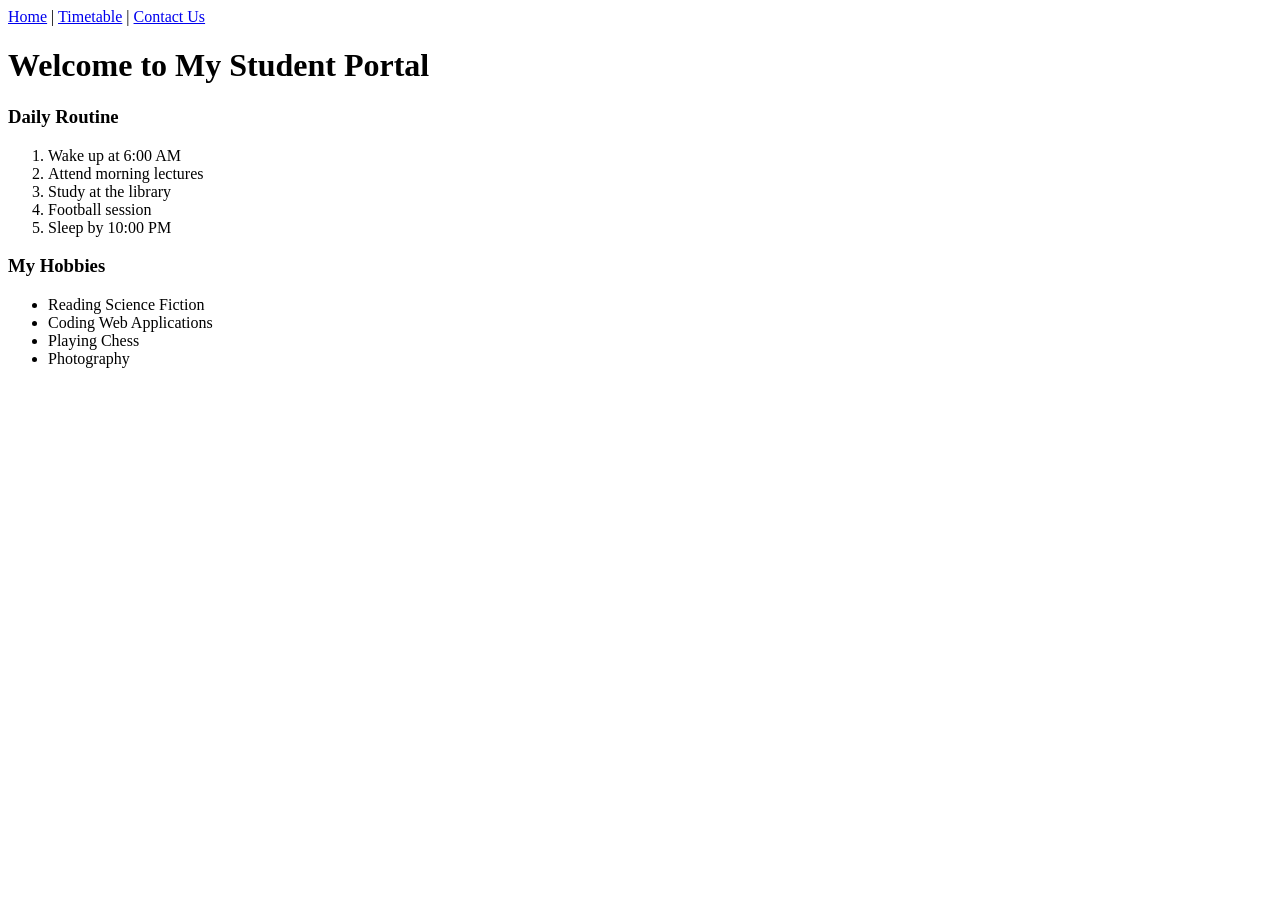
<file: week-02/index.html>
<!DOCTYPE html>
<html lang="en">
<head>
    <meta charset="UTF-8">
    <title>Home - Student Portal</title>
</head>
<body>
    <nav>
        <a href="index.html">Home</a> | 
        <a href="timetable.html">Timetable</a> | 
        <a href="contact.html">Contact Us</a>
    </nav>

    <h1>Welcome to My Student Portal</h1>

    <h3>Daily Routine</h3>
    <ol>
        <li>Wake up at 6:00 AM</li>
        <li>Attend morning lectures</li>
        <li>Study at the library</li>
        <li>Football session</li>
        <li>Sleep by 10:00 PM</li>
    </ol>

    <h3>My Hobbies</h3>
    <ul>
        <li>Reading Science Fiction</li>
        <li>Coding Web Applications</li>
        <li>Playing Chess</li>
        <li>Photography</li>
    </ul>
</body>
</html>
</file>
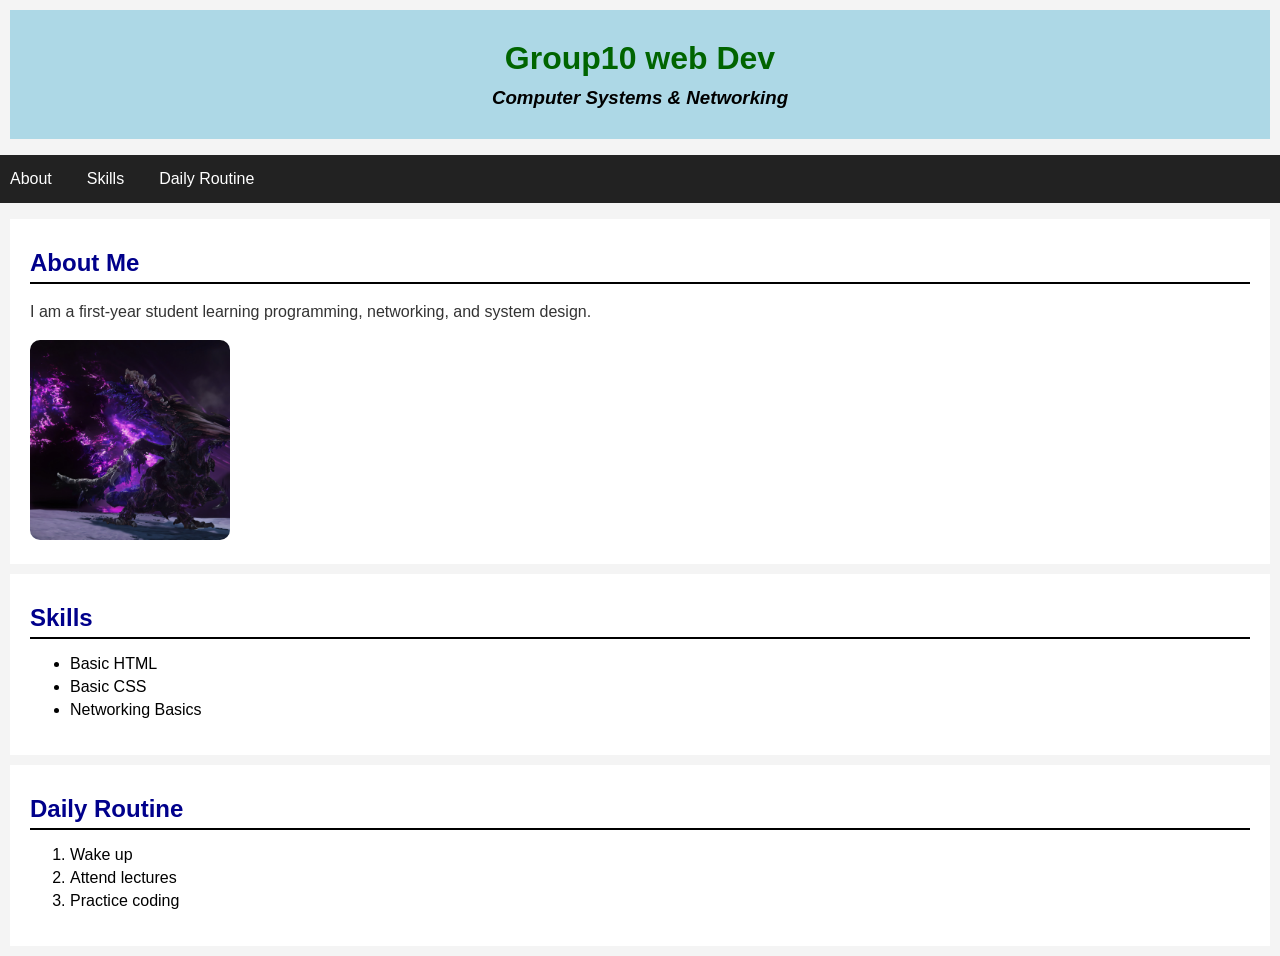
<file: week-03/index.html>
<!DOCTYPE html>
<html lang="en">
<head>
    <meta charset="UTF-8">
    <title>My Simple Profile</title>

    <!-- External CSS -->
    <link rel="stylesheet" href="style.css">

    <!-- Internal (Document-Level) CSS -->
    <style>
        /* Navigation menu styling */
        nav ul {
            list-style: none;
            padding: 0;
            display: flex;
            gap: 15px;
            background-color: #222;
        }

        nav ul li a {
            color: white;
            text-decoration: none;
            padding: 10px;
            display: inline-block;
        }

        nav ul li a:hover {
            background-color: orange;
        }

        /* Section headings */
        .section h2 {
            color: darkblue;
            border-bottom: 2px solid black;
            padding-bottom: 5px;
        }
    </style>
</head>

<body>

    <!-- HEADER -->
    <header id="header" class="section">
        <h1 style="color: darkgreen;">Group10 web Dev</h1> <!-- inline CSS -->
        <h3 style="font-style: italic;">Computer Systems & Networking</h3>
    </header>

    <!-- NAVIGATION -->
    <nav>
        <ul>
            <li><a href="#about">About</a></li>
            <li><a href="#skills">Skills</a></li>
            <li><a href="#routine">Daily Routine</a></li>
        </ul>
    </nav>

    <!-- ABOUT -->
    <section id="about" class="section">
        <h2>About Me</h2>
        <p class="text">
            I am a first-year student learning programming, networking, and system design.
        </p>

        <img src="20250630183101_1.jpg" alt="profile"
             style="border-radius: 10px;"> <!-- inline CSS -->
    </section>

    <!-- SKILLS -->
    <section id="skills" class="section">
        <h2>Skills</h2>
        <ul>
            <li>Basic HTML</li>
            <li>Basic CSS</li>
            <li>Networking Basics</li>
        </ul>
    </section>

    <!-- DAILY ROUTINE -->
    <section id="routine" class="section">
        <h2>Daily Routine</h2>
        <ol>
            <li>Wake up</li>
            <li>Attend lectures</li>
            <li>Practice coding</li>
        </ol>
    </section>

</body>
</html>
</file>
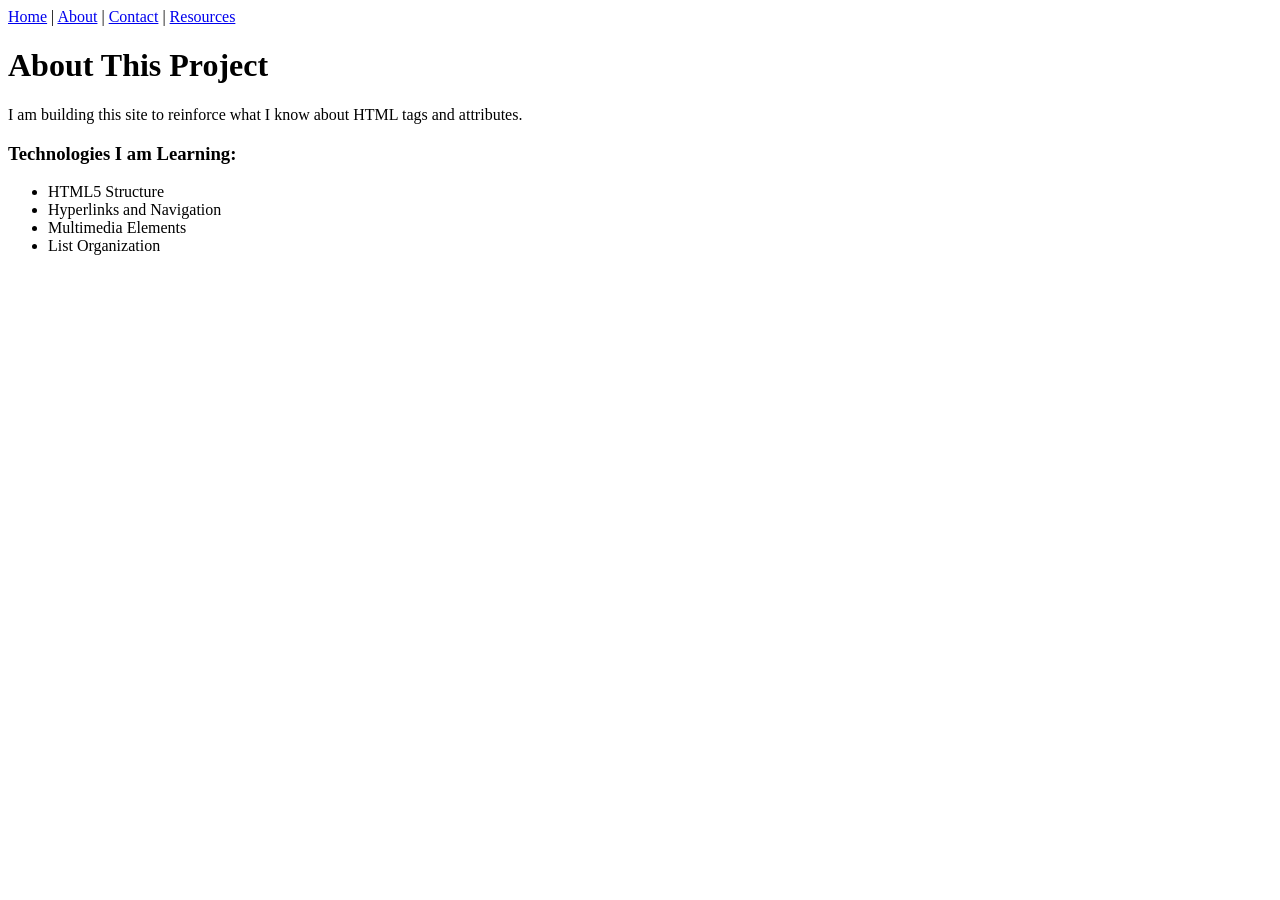
<file: week-01/about.html>
<!DOCTYPE html>
<html lang="en">
<head>
    <meta charset="UTF-8">
    <meta name="viewport" content="width=device-width, initial-scale=1.0">
    <title>webDev - About Me</title>
</head>
<body>
    <nav>
        <a href="index.html">Home</a> | 
        <a href="about.html">About</a> | 
        <a href="contact.html">Contact</a> | 
        <a href="external.html">Resources</a>
    </nav>

    <h1>About This Project</h1>
    <p>I am building this site to reinforce what I know about HTML tags and attributes.</p>

    <h3>Technologies I am Learning:</h3>
    <ul>
        <li>HTML5 Structure</li>
        <li>Hyperlinks and Navigation</li>
        <li>Multimedia Elements</li>
        <li>List Organization</li>
    </ul>

    </body>
</html>
</file>
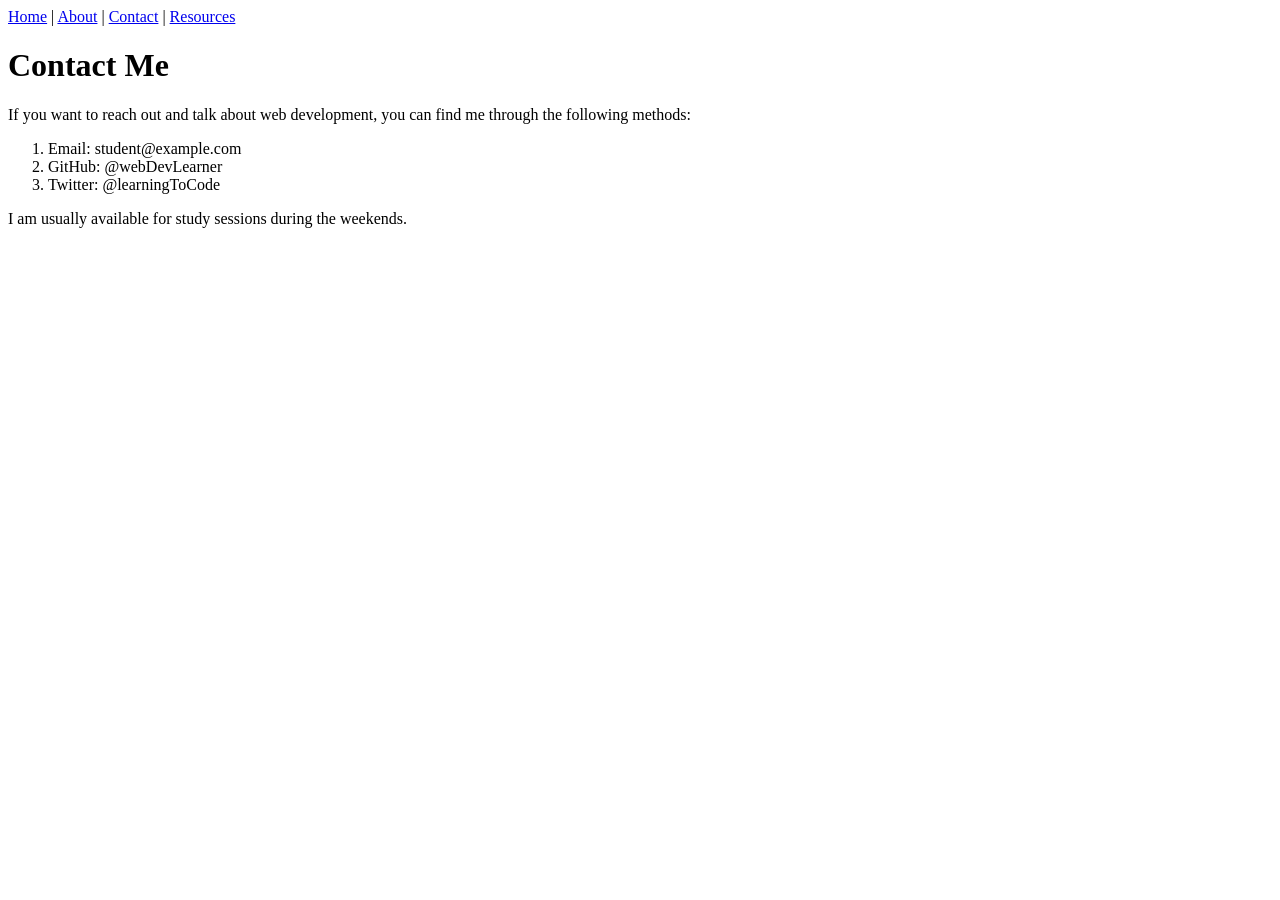
<file: week-01/contact.html>
<!DOCTYPE html>
<html lang="en">
<head>
    <meta charset="UTF-8">
    <meta name="viewport" content="width=device-width, initial-scale=1.0">
    <title>webDev - Contact</title>
</head>
<body>
    <nav>
        <a href="index.html">Home</a> | 
        <a href="about.html">About</a> | 
        <a href="contact.html">Contact</a> | 
        <a href="external.html">Resources</a>
    </nav>

    <h1>Contact Me</h1>
    <p>If you want to reach out and talk about web development, you can find me through the following methods:</p>

    <ol>
        <li>Email: student@example.com</li>
        <li>GitHub: @webDevLearner</li>
        <li>Twitter: @learningToCode</li>
    </ol>

    <p>I am usually available for study sessions during the weekends.</p>
</body>
</html>
</file>
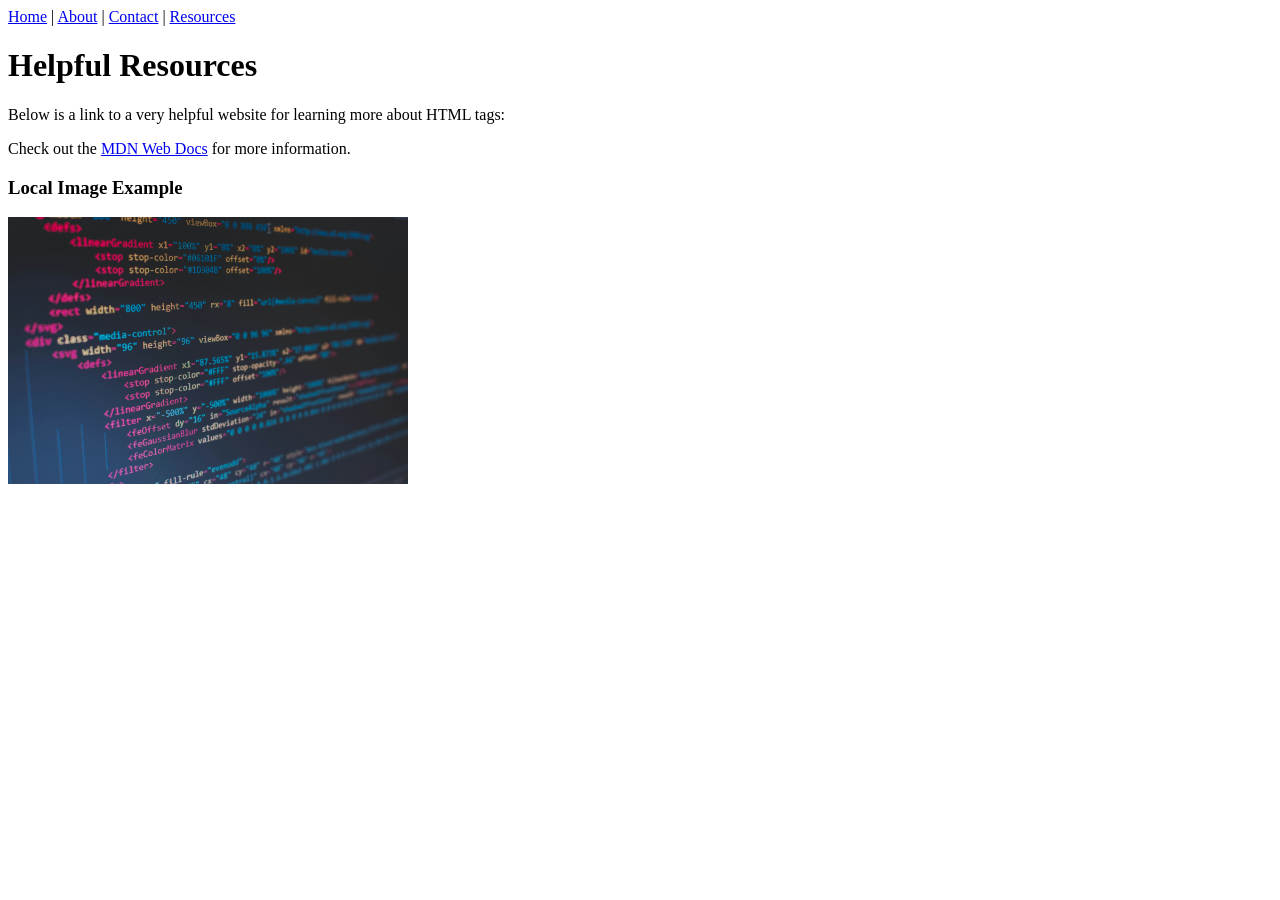
<file: week-01/links.html>
<!DOCTYPE html>
<html lang="en">
<head>
    <meta charset="UTF-8">
    <meta name="viewport" content="width=device-width, initial-scale=1.0">
    <title>webDev - External Links</title>
</head>
<body>
    <nav>
        <a href="index.html">Home</a> | 
        <a href="about.html">About</a> | 
        <a href="contact.html">Contact</a> | 
        <a href="external.html">Resources</a>
    </nav>

    <h1>Helpful Resources</h1>
    <p>Below is a link to a very helpful website for learning more about HTML tags:</p>
    
    <p>Check out the <a href="https://developer.mozilla.org/en-US/docs/Web/HTML" target="_blank">MDN Web Docs</a> for more information.</p>

    <h3>Local Image Example</h3>
    <img src="local-dev.jpg" alt="A local image of my workstation" width="400">
    
    </body>
</html>
</file>
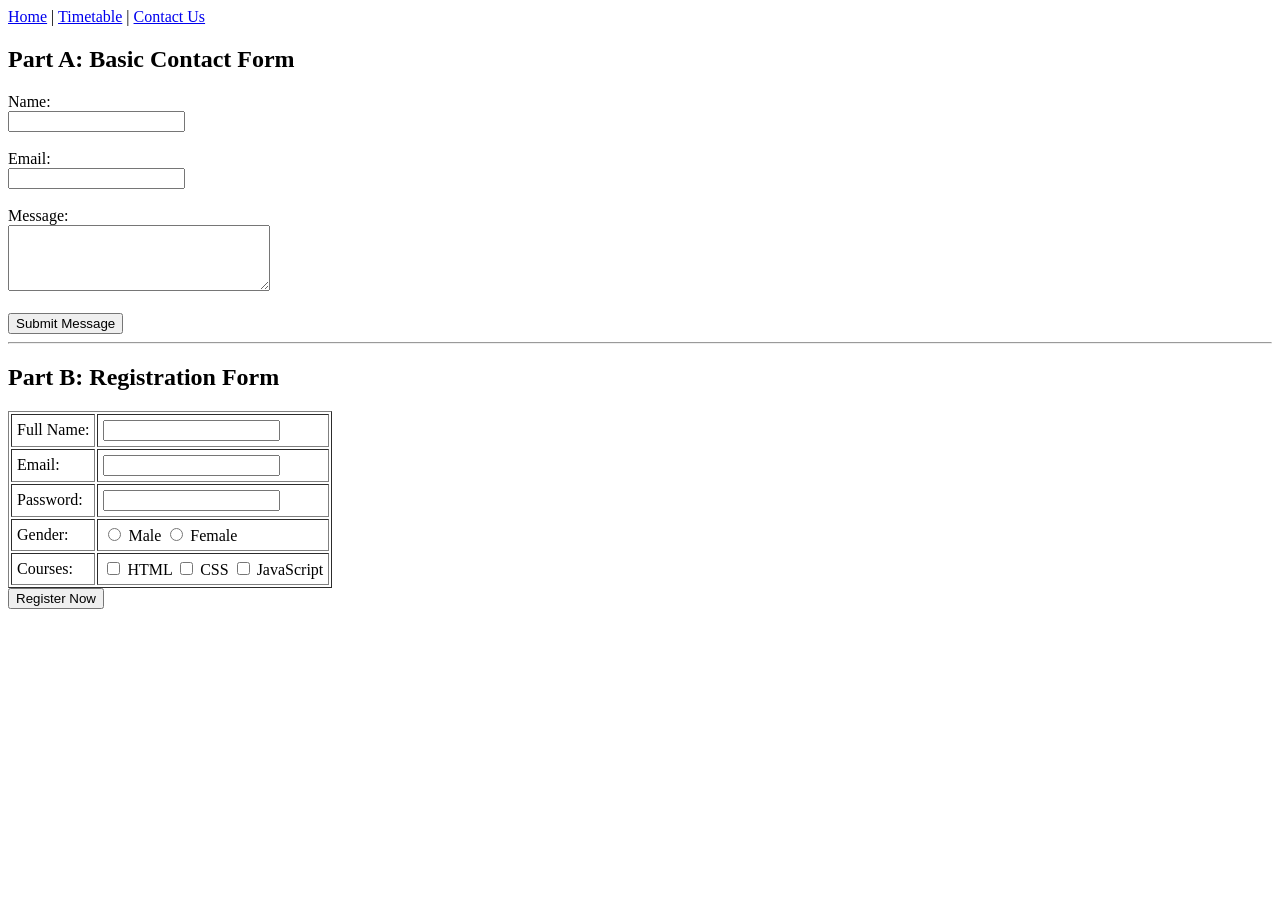
<file: week-02/contact.html>
<!DOCTYPE html>
<html lang="en">
<head>
    <meta charset="UTF-8">
    <title>Contact - Student Portal</title>
</head>
<body>
    <nav>
        <a href="index.html">Home</a> | 
        <a href="timetable.html">Timetable</a> | 
        <a href="contact.html">Contact Us</a>
    </nav>

    <h2>Part A: Basic Contact Form</h2>
    <form>
        <label>Name:</label><br>
        <input type="text" name="basicName"><br><br>
        
        <label>Email:</label><br>
        <input type="email" name="basicEmail"><br><br>
        
        <label>Message:</label><br>
        <textarea name="message" rows="4" cols="30"></textarea><br><br>
        
        <button type="submit">Submit Message</button>
    </form>

    <hr>

    <h2>Part B: Registration Form</h2>
    <form>
        <table border="1" cellpadding="5">
            <tr>
                <td>Full Name:</td>
                <td><input type="text" name="fullname" required></td>
            </tr>
            <tr>
                <td>Email:</td>
                <td><input type="email" name="email" required></td>
            </tr>
            <tr>
                <td>Password:</td>
                <td><input type="password" name="pwd" required></td>
            </tr>
            <tr>
                <td>Gender:</td>
                <td>
                    <input type="radio" name="gender" value="male"> Male
                    <input type="radio" name="gender" value="female"> Female
                </td>
            </tr>
            <tr>
                <td>Courses:</td>
                <td>
                    <input type="checkbox" name="course" value="html"> HTML
                    <input type="checkbox" name="course" value="css"> CSS
                    <input type="checkbox" name="course" value="js"> JavaScript
                </td>
            </tr>
        </table>
        <input type="submit" value="Register Now">
    </form>
</body>
</html>
</file>
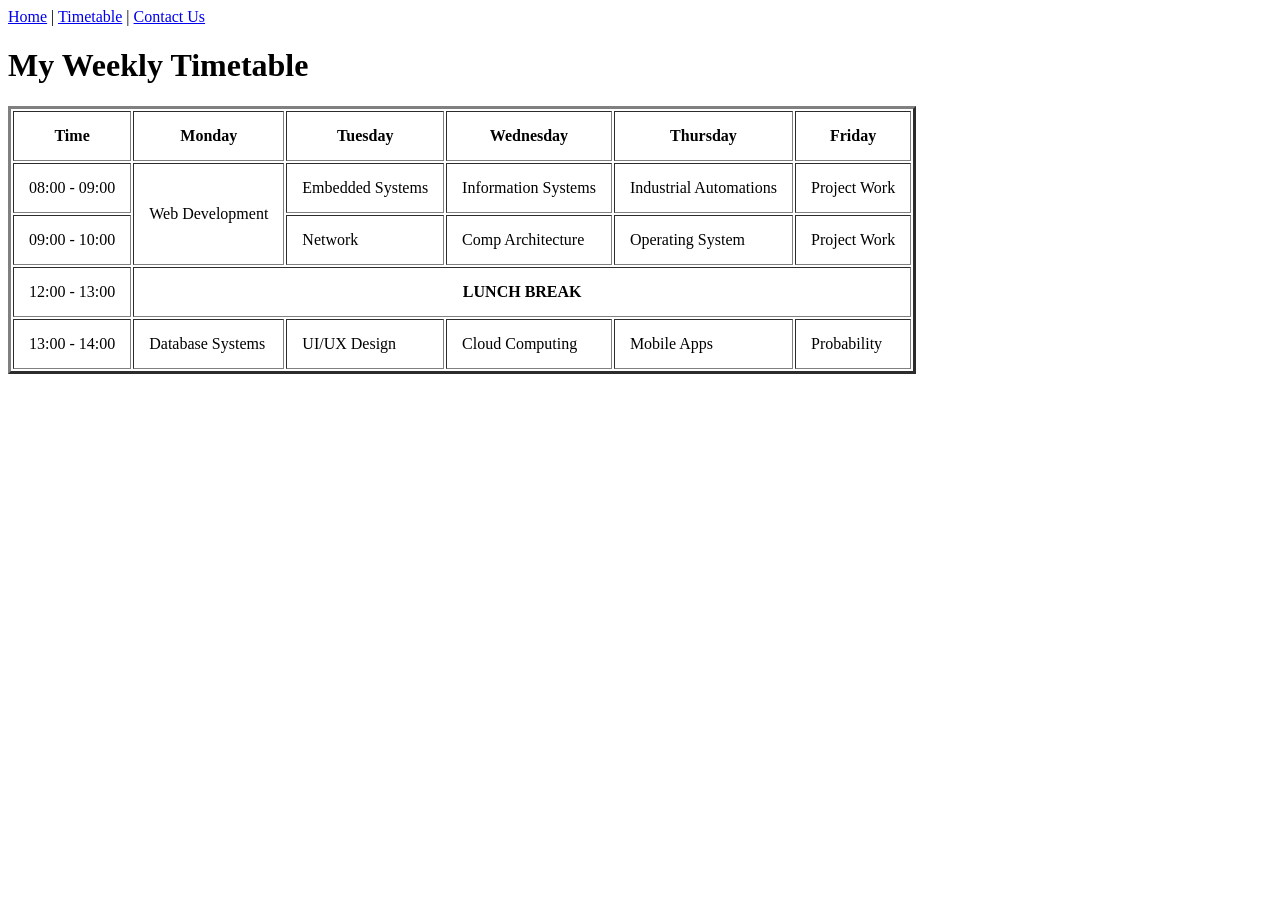
<file: week-02/timetable.html>
<!DOCTYPE html>
<html lang="en">
<head>
    <meta charset="UTF-8">
    <title>Timetable - Student Portal</title>
</head>
<body>
    <nav>
        <a href="index.html">Home</a> | 
        <a href="timetable.html">Timetable</a> | 
        <a href="contact.html">Contact Us</a>
    </nav>

    <h1>My Weekly Timetable</h1>

    <table border="3" cellpadding="15">
        <thead>
            <tr>
                <th>Time</th>
                <th>Monday</th>
                <th>Tuesday</th>
                <th>Wednesday</th>
                <th>Thursday</th>
                <th>Friday</th>
            </tr>
        </thead>
        <tbody>
            <tr>
                <td>08:00 - 09:00</td>
                <td rowspan="2">Web Development</td> <!-- Rowspan example -->
                <td>Embedded Systems</td>
                <td>Information Systems</td>
                <td>Industrial Automations</td>
                <td>Project Work</td>
            </tr>
            <tr>
                <td>09:00 - 10:00</td>
                <!-- Monday is covered by rowspan -->
                <td>Network</td>
                <td>Comp Architecture</td>
                <td>Operating System</td>
                <td>Project Work</td>
            </tr>
            <tr>
                <td>12:00 - 13:00</td>
                <td colspan="5" align="center"><strong>LUNCH BREAK</strong></td> <!-- Colspan example -->
            </tr>
            <tr>
                <td>13:00 - 14:00</td>
                <td>Database Systems</td>
                <td>UI/UX Design</td>
                <td>Cloud Computing</td>
                <td>Mobile Apps</td>
                <td>Probability</td>
            </tr>
        </tbody>
    </table>
</body>
</html>
</file>
<file: week-03/style.css>
/* Element selector */
body {
    background-color: #f4f4f4;
    font-family: Arial, sans-serif;
    font-size: 16px;
    margin: 0;
    padding: 0;
}

/* Class selector */
.section {
    padding: 20px;
    margin: 10px;
    background-color: white;
}

/* Group selector */
h1, h2, h3 {
    margin: 10px 0;
}

/* Descendant selector */
section p {
    color: #333;
    line-height: 1.5;
}

/* ID selector */
#header {
    text-align: center;
    background-color: lightblue;
    padding: 20px;
}

/* Extra styling for lists */
ul li, ol li {
    margin: 5px 0;
}
img {
    width: 200px;
    height: 200px;
    object-fit: cover;
}
</file>
